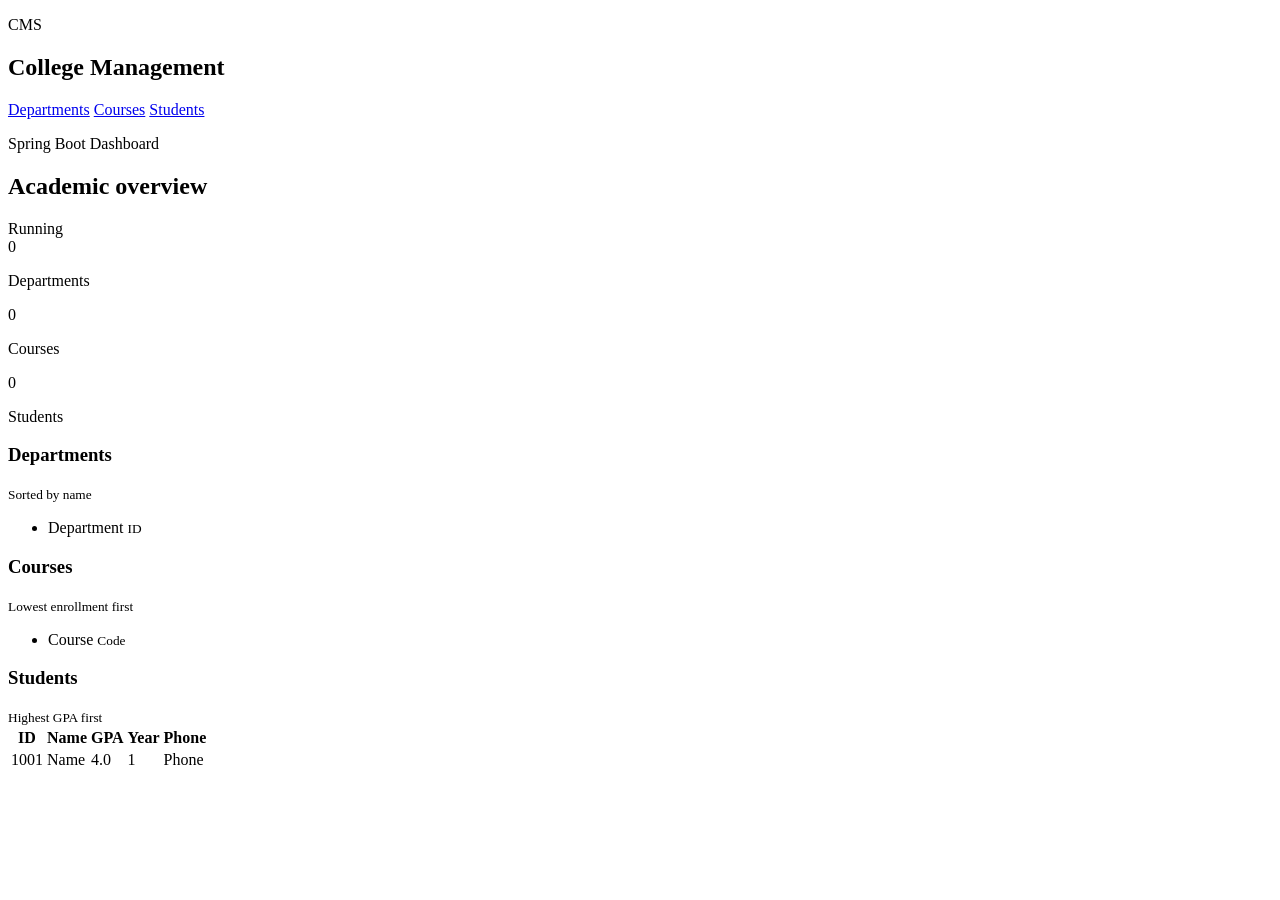
<file: src/main/resources/templates/index.html>
<!DOCTYPE html>
<html lang="en" xmlns:th="http://www.thymeleaf.org">
<head>
    <meta charset="UTF-8">
    <meta name="viewport" content="width=device-width, initial-scale=1.0">
    <title>College Management System</title>
    <link rel="stylesheet" th:href="@{/css/style.css}">
</head>
<body>
<div class="shell">
    <aside class="sidebar">
        <div>
            <p class="eyebrow">CMS</p>
            <h1>College Management</h1>
        </div>
        <nav aria-label="Dashboard sections">
            <a href="#departments">Departments</a>
            <a href="#courses">Courses</a>
            <a href="#students">Students</a>
        </nav>
    </aside>

    <main class="content">
        <header class="topbar">
            <div>
                <p class="eyebrow">Spring Boot Dashboard</p>
                <h2>Academic overview</h2>
            </div>
            <span class="status">Running</span>
        </header>

        <section class="summary" aria-label="Summary">
            <article>
                <span th:text="${#lists.size(departments)}">0</span>
                <p>Departments</p>
            </article>
            <article>
                <span th:text="${#lists.size(courses)}">0</span>
                <p>Courses</p>
            </article>
            <article>
                <span th:text="${#lists.size(students)}">0</span>
                <p>Students</p>
            </article>
        </section>

        <section class="grid">
            <article class="panel" id="departments">
                <div class="panel-header">
                    <h3>Departments</h3>
                    <small>Sorted by name</small>
                </div>
                <ul class="list">
                    <li th:each="department : ${departments}">
                        <span th:text="${department.name}">Department</span>
                        <small th:text="'ID ' + ${department.id}">ID</small>
                    </li>
                </ul>
            </article>

            <article class="panel" id="courses">
                <div class="panel-header">
                    <h3>Courses</h3>
                    <small>Lowest enrollment first</small>
                </div>
                <ul class="list">
                    <li th:each="course : ${courses}">
                        <span th:text="${course.name}">Course</span>
                        <small th:text="${course.code} + ' - ' + ${course.studentCount} + ' students'">Code</small>
                    </li>
                </ul>
            </article>

            <article class="panel wide" id="students">
                <div class="panel-header">
                    <h3>Students</h3>
                    <small>Highest GPA first</small>
                </div>
                <div class="table-wrap">
                    <table>
                        <thead>
                        <tr>
                            <th>ID</th>
                            <th>Name</th>
                            <th>GPA</th>
                            <th>Year</th>
                            <th>Phone</th>
                        </tr>
                        </thead>
                        <tbody>
                        <tr th:each="student : ${students}">
                            <td th:text="${student.id}">1001</td>
                            <td th:text="${student.name}">Name</td>
                            <td th:text="${student.gpa}">4.0</td>
                            <td th:text="${student.year}">1</td>
                            <td th:text="${student.phone}">Phone</td>
                        </tr>
                        </tbody>
                    </table>
                </div>
            </article>
        </section>
    </main>
</div>
<script th:src="@{/js/app.js}"></script>
</body>
</html>
</file>
